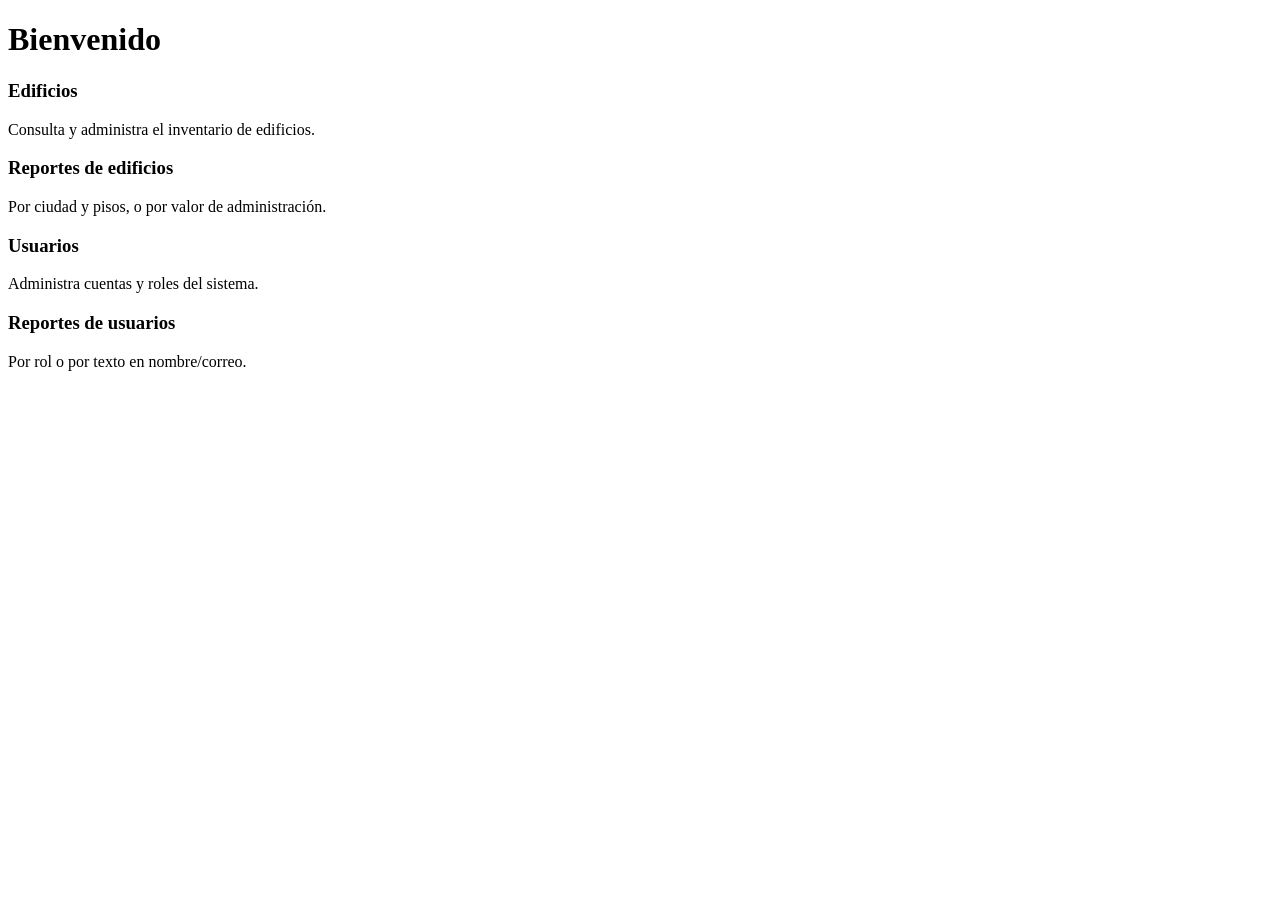
<file: src/main/resources/templates/index.html>
<!DOCTYPE html>
<html lang="es" xmlns:th="http://www.thymeleaf.org">
<head th:replace="~{fragments/layout :: head('Inicio')}"></head>
<body>
<header th:replace="~{fragments/layout :: barra}"></header>
<main>
  <div th:replace="~{fragments/layout :: mensajes}"></div>
  <h1 th:text="'Bienvenido, ' + ${usuarioActual.nombre}">Bienvenido</h1>
  <div class="inicio">
    <a class="mod" th:href="@{/edificios}"><h3>Edificios</h3><p>Consulta y administra el inventario de edificios.</p></a>
    <a class="mod" th:href="@{/edificios/reportes}"><h3>Reportes de edificios</h3><p>Por ciudad y pisos, o por valor de administración.</p></a>
    <a class="mod" th:if="${usuarioActual.esAdmin()}" th:href="@{/usuarios}"><h3>Usuarios</h3><p>Administra cuentas y roles del sistema.</p></a>
    <a class="mod" th:if="${usuarioActual.esAdmin()}" th:href="@{/usuarios/reportes}"><h3>Reportes de usuarios</h3><p>Por rol o por texto en nombre/correo.</p></a>
  </div>
</main>
<footer th:replace="~{fragments/layout :: pie}"></footer>
</body>
</html>
</file>
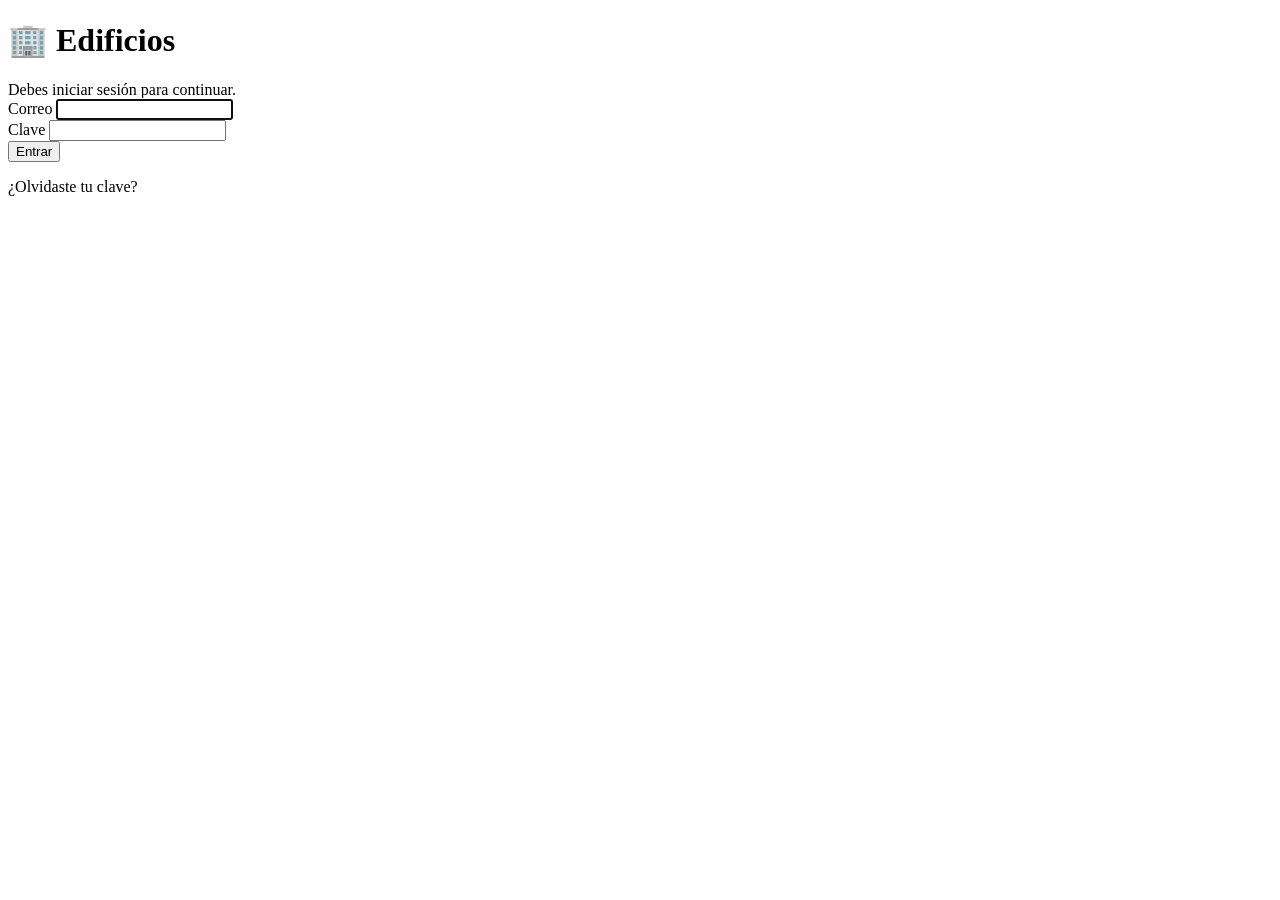
<file: src/main/resources/templates/auth/login.html>
<!DOCTYPE html>
<html lang="es" xmlns:th="http://www.thymeleaf.org">
<head th:replace="~{fragments/layout :: head('Iniciar sesión')}"></head>
<body>
<div class="login">
  <div class="tarjeta">
    <h1>&#127970; Edificios</h1>
    <div class="alerta error" th:if="${param.sesion}">Debes iniciar sesión para continuar.</div>
    <div th:replace="~{fragments/layout :: mensajes}"></div>
    <form th:action="@{/login}" method="post">
      <div class="campo"><label for="correo">Correo</label>
        <input type="email" id="correo" name="correo" required autofocus></div>
      <div class="campo"><label for="clave">Clave</label>
        <input type="password" id="clave" name="clave" required></div>
      <button class="btn" type="submit">Entrar</button>
    </form>
    <p class="enlace-centro"><a th:href="@{/recuperar}">¿Olvidaste tu clave?</a></p>
  </div>
</div>
</body>
</html>
</file>
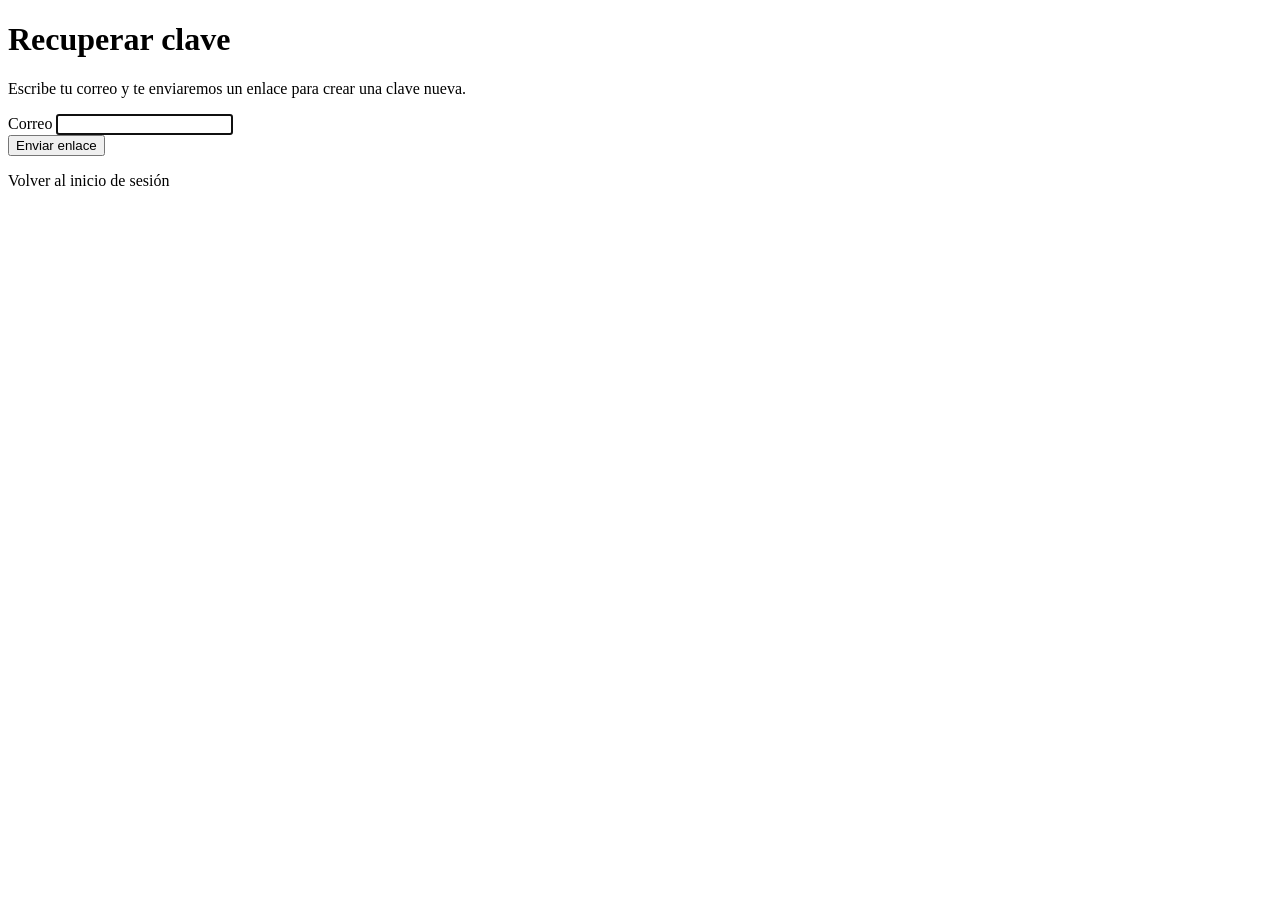
<file: src/main/resources/templates/auth/recuperar.html>
<!DOCTYPE html>
<html lang="es" xmlns:th="http://www.thymeleaf.org">
<head th:replace="~{fragments/layout :: head('Recuperar clave')}"></head>
<body>
<div class="login">
  <div class="tarjeta">
    <h1>Recuperar clave</h1>
    <div th:replace="~{fragments/layout :: mensajes}"></div>
    <p>Escribe tu correo y te enviaremos un enlace para crear una clave nueva.</p>
    <form th:action="@{/recuperar}" method="post">
      <div class="campo"><label for="correo">Correo</label>
        <input type="email" id="correo" name="correo" required autofocus></div>
      <button class="btn" type="submit">Enviar enlace</button>
    </form>
    <p class="enlace-centro"><a th:href="@{/login}">Volver al inicio de sesión</a></p>
  </div>
</div>
</body>
</html>
</file>
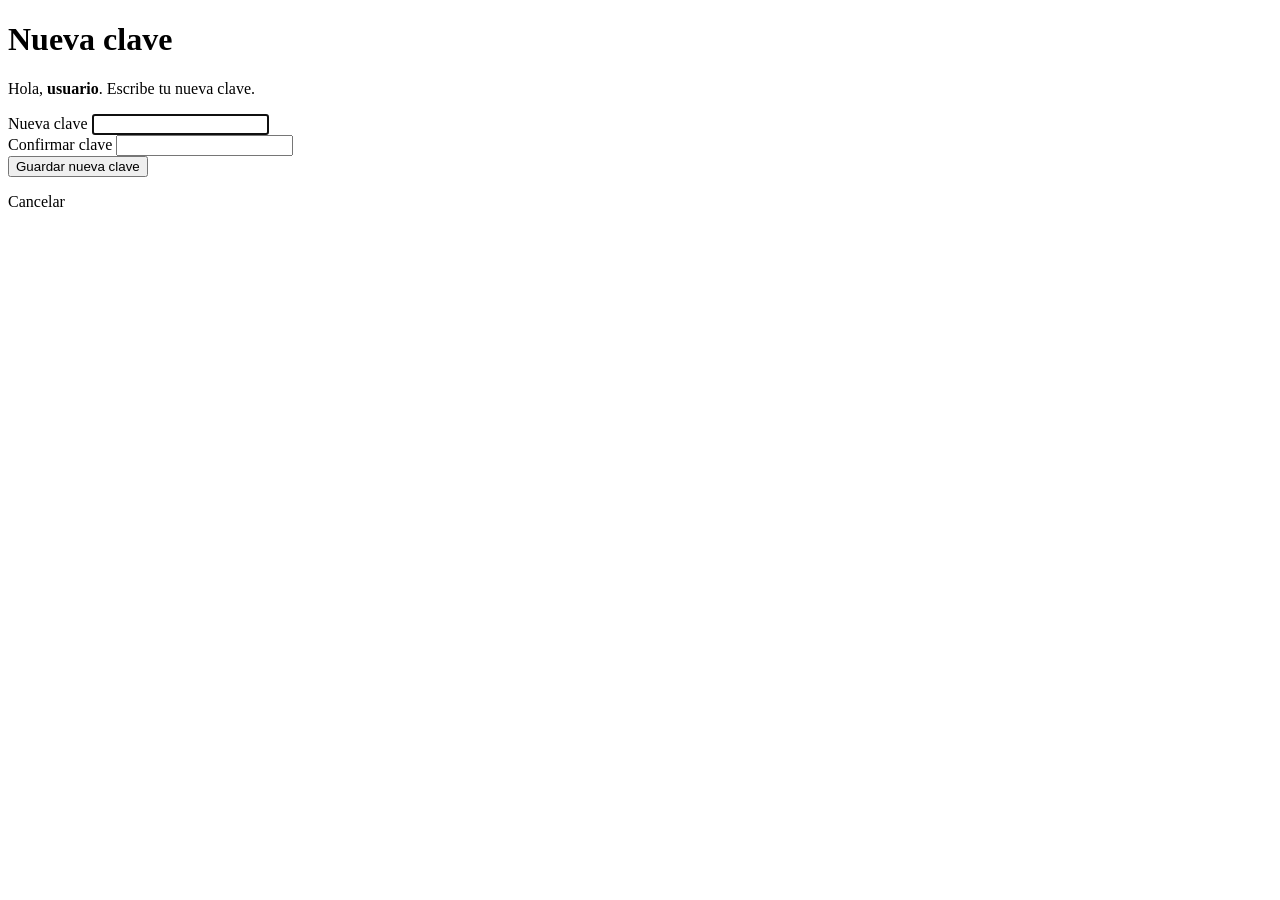
<file: src/main/resources/templates/auth/restablecer.html>
<!DOCTYPE html>
<html lang="es" xmlns:th="http://www.thymeleaf.org">
<head th:replace="~{fragments/layout :: head('Nueva clave')}"></head>
<body>
<div class="login">
  <div class="tarjeta">
    <h1>Nueva clave</h1>
    <div th:replace="~{fragments/layout :: mensajes}"></div>
    <p>Hola, <strong th:text="${nombre}">usuario</strong>. Escribe tu nueva clave.</p>
    <form th:action="@{/restablecer}" method="post">
      <input type="hidden" name="token" th:value="${token}">
      <div class="campo"><label for="nuevaClave">Nueva clave</label>
        <input type="password" id="nuevaClave" name="nuevaClave" minlength="6" required autofocus autocomplete="new-password"></div>
      <div class="campo"><label for="confirmarClave">Confirmar clave</label>
        <input type="password" id="confirmarClave" name="confirmarClave" minlength="6" required autocomplete="new-password"></div>
      <button class="btn" type="submit">Guardar nueva clave</button>
    </form>
    <p class="enlace-centro"><a th:href="@{/login}">Cancelar</a></p>
  </div>
</div>
</body>
</html>
</file>
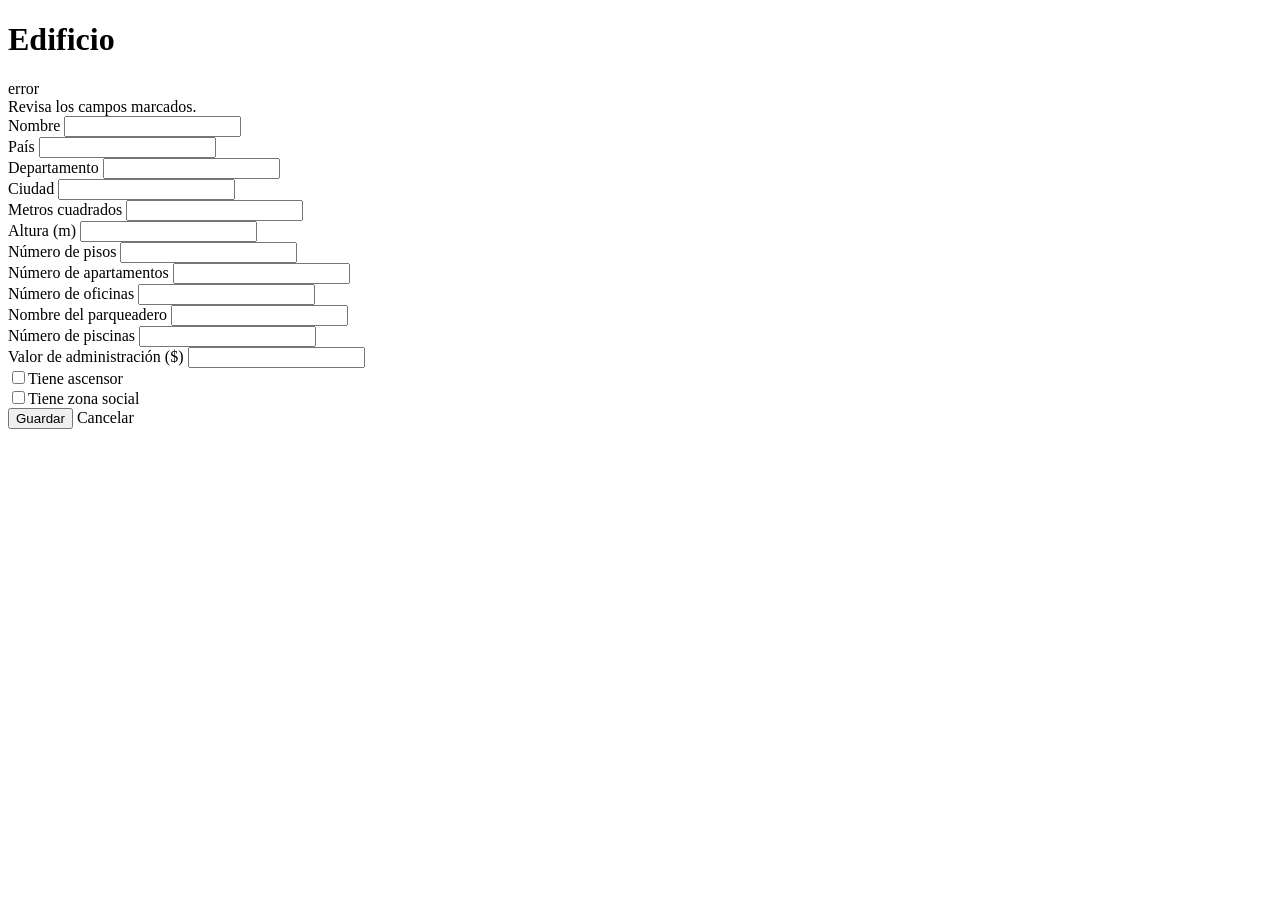
<file: src/main/resources/templates/edificios/form.html>
<!DOCTYPE html>
<html lang="es" xmlns:th="http://www.thymeleaf.org">
<head th:replace="~{fragments/layout :: head('Edificio')}"></head>
<body>
<header th:replace="~{fragments/layout :: barra}"></header>
<main>
  <h1 th:text="${edificio.id == null} ? 'Nuevo edificio' : 'Editar edificio'">Edificio</h1>
  <div class="tarjeta">
    <!-- th:object enlaza el formulario con la entidad; th:field genera name/id/value y conserva lo digitado -->
    <form th:action="@{/edificios/guardar}" th:object="${edificio}" method="post" novalidate>
      <div class="alerta error" th:if="${#fields.hasGlobalErrors()}">
        <div th:each="err : ${#fields.globalErrors()}" th:text="${err}">error</div>
      </div>
      <div class="alerta error" th:if="${#fields.hasErrors('*') and !#fields.hasGlobalErrors()}">Revisa los campos marcados.</div>
      <input type="hidden" th:field="*{id}">
      <div class="formulario">
        <div class="campo"><label for="nombre">Nombre</label>
          <input type="text" th:field="*{nombre}" maxlength="120">
          <small class="err" th:if="${#fields.hasErrors('nombre')}" th:errors="*{nombre}"></small></div>
        <div class="campo"><label for="pais">País</label>
          <input type="text" th:field="*{pais}">
          <small class="err" th:if="${#fields.hasErrors('pais')}" th:errors="*{pais}"></small></div>
        <div class="campo"><label for="departamento">Departamento</label>
          <input type="text" th:field="*{departamento}">
          <small class="err" th:if="${#fields.hasErrors('departamento')}" th:errors="*{departamento}"></small></div>
        <div class="campo"><label for="ciudad">Ciudad</label>
          <input type="text" th:field="*{ciudad}">
          <small class="err" th:if="${#fields.hasErrors('ciudad')}" th:errors="*{ciudad}"></small></div>
        <div class="campo"><label for="metrosCuadrados">Metros cuadrados</label>
          <input type="number" step="0.01" th:field="*{metrosCuadrados}">
          <small class="err" th:if="${#fields.hasErrors('metrosCuadrados')}" th:errors="*{metrosCuadrados}"></small></div>
        <div class="campo"><label for="altura">Altura (m)</label>
          <input type="number" step="0.01" th:field="*{altura}">
          <small class="err" th:if="${#fields.hasErrors('altura')}" th:errors="*{altura}"></small></div>
        <div class="campo"><label for="numPisos">Número de pisos</label>
          <input type="number" th:field="*{numPisos}">
          <small class="err" th:if="${#fields.hasErrors('numPisos')}" th:errors="*{numPisos}"></small></div>
        <div class="campo"><label for="numApartamentos">Número de apartamentos</label>
          <input type="number" th:field="*{numApartamentos}">
          <small class="err" th:if="${#fields.hasErrors('numApartamentos')}" th:errors="*{numApartamentos}"></small></div>
        <div class="campo"><label for="numOficinas">Número de oficinas</label>
          <input type="number" th:field="*{numOficinas}">
          <small class="err" th:if="${#fields.hasErrors('numOficinas')}" th:errors="*{numOficinas}"></small></div>
        <div class="campo"><label for="nombreParqueadero">Nombre del parqueadero</label>
          <input type="text" th:field="*{nombreParqueadero}"></div>
        <div class="campo"><label for="numPiscinas">Número de piscinas</label>
          <input type="number" th:field="*{numPiscinas}">
          <small class="err" th:if="${#fields.hasErrors('numPiscinas')}" th:errors="*{numPiscinas}"></small></div>
        <div class="campo"><label for="valorAdministracion">Valor de administración ($)</label>
          <input type="number" step="0.01" th:field="*{valorAdministracion}">
          <small class="err" th:if="${#fields.hasErrors('valorAdministracion')}" th:errors="*{valorAdministracion}"></small></div>
        <div class="campo check"><input type="checkbox" th:field="*{tieneAscensor}"><label for="tieneAscensor1">Tiene ascensor</label></div>
        <div class="campo check"><input type="checkbox" th:field="*{tieneZonaSocial}"><label for="tieneZonaSocial1">Tiene zona social</label></div>
      </div>
      <div class="pie-form">
        <button class="btn" type="submit">Guardar</button>
        <a class="btn sec" th:href="@{/edificios}">Cancelar</a>
      </div>
    </form>
  </div>
</main>
<footer th:replace="~{fragments/layout :: pie}"></footer>
</body>
</html>
</file>
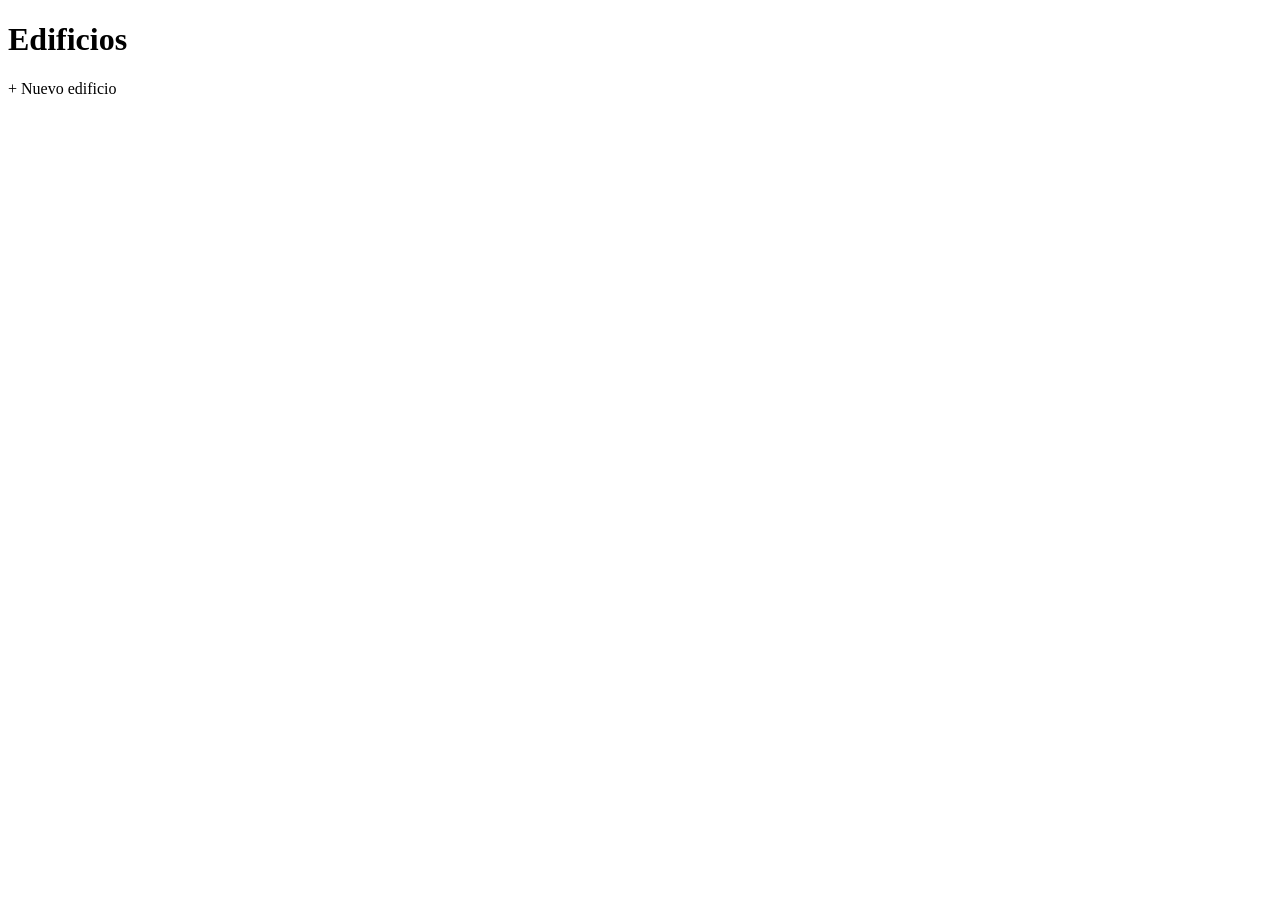
<file: src/main/resources/templates/edificios/lista.html>
<!DOCTYPE html>
<html lang="es" xmlns:th="http://www.thymeleaf.org">
<head th:replace="~{fragments/layout :: head('Edificios')}"></head>
<body>
<header th:replace="~{fragments/layout :: barra}"></header>
<main>
  <div th:replace="~{fragments/layout :: mensajes}"></div>
  <div class="cabecera-lista">
    <h1>Edificios</h1>
    <a class="btn" th:if="${usuarioActual.puedeEscribir()}" th:href="@{/edificios/nuevo}">+ Nuevo edificio</a>
  </div>
  <div class="tarjeta" th:replace="~{fragments/layout :: tabla-edificios(${edificios}, ${usuarioActual.puedeEscribir()})}"></div>
</main>
<footer th:replace="~{fragments/layout :: pie}"></footer>
</body>
</html>
</file>
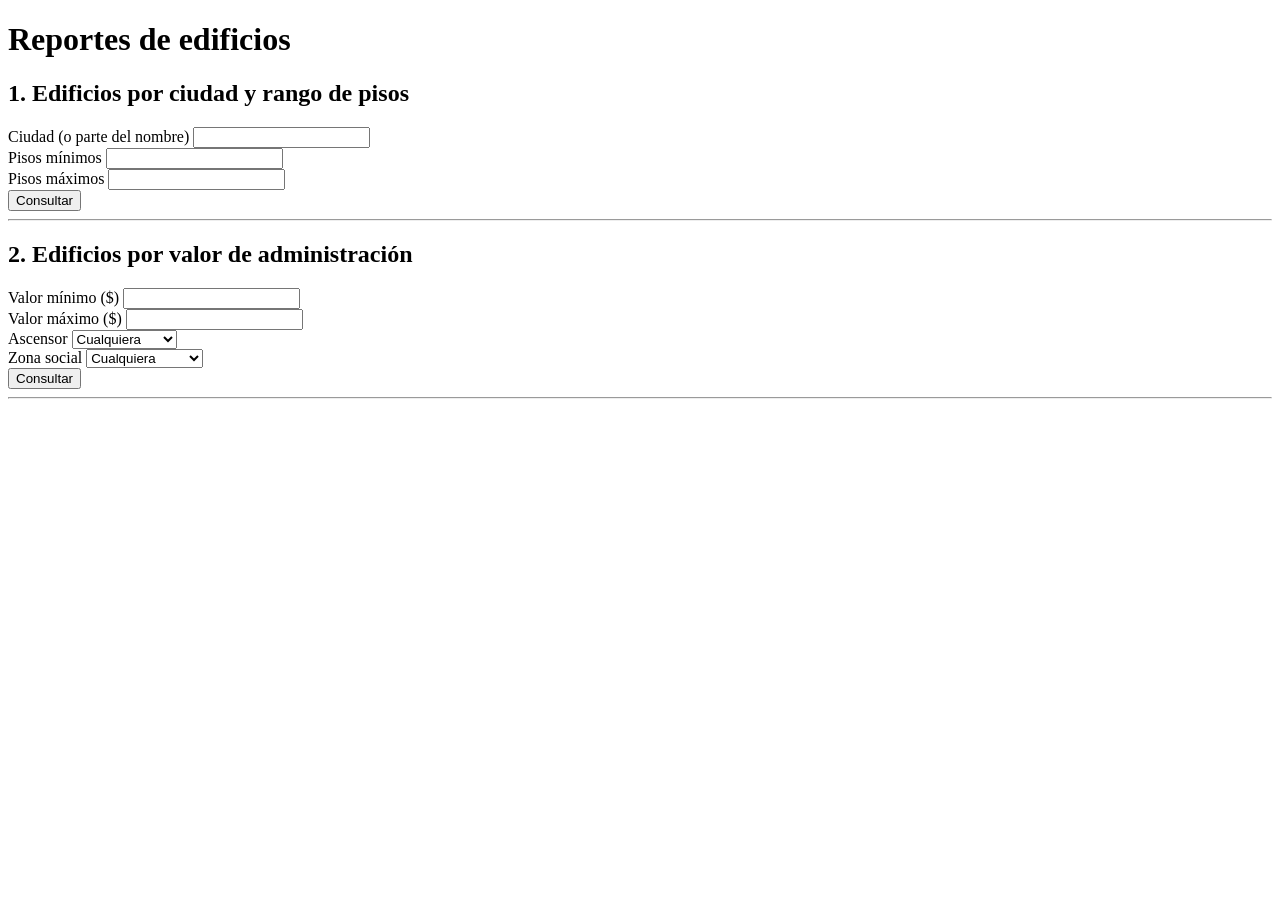
<file: src/main/resources/templates/edificios/reportes.html>
<!DOCTYPE html>
<html lang="es" xmlns:th="http://www.thymeleaf.org">
<head th:replace="~{fragments/layout :: head('Reportes de edificios')}"></head>
<body>
<header th:replace="~{fragments/layout :: barra}"></header>
<main>
  <div th:replace="~{fragments/layout :: mensajes}"></div>
  <h1>Reportes de edificios</h1>

  <div class="tarjeta">
    <h2>1. Edificios por ciudad y rango de pisos</h2>
    <form th:action="@{/edificios/reportes/ciudad-pisos}" method="get">
      <div class="formulario">
        <div class="campo"><label for="ciudad">Ciudad (o parte del nombre)</label>
          <input type="text" id="ciudad" name="ciudad" required th:value="${param.ciudad}"></div>
        <div class="campo"><label for="pisosMin">Pisos mínimos</label>
          <input type="number" min="1" id="pisosMin" name="pisosMin" required th:value="${param.pisosMin != null} ? ${param.pisosMin} : 1"></div>
        <div class="campo"><label for="pisosMax">Pisos máximos</label>
          <input type="number" min="1" id="pisosMax" name="pisosMax" required th:value="${param.pisosMax != null} ? ${param.pisosMax} : 100"></div>
      </div>
      <div class="pie-form"><button class="btn" type="submit">Consultar</button></div>
    </form>
    <th:block th:if="${reporte == '1' and resultado != null}">
      <hr>
      <div th:replace="~{fragments/layout :: tabla-edificios(${resultado}, false)}"></div>
    </th:block>
  </div>

  <div class="tarjeta">
    <h2>2. Edificios por valor de administración</h2>
    <form th:action="@{/edificios/reportes/administracion}" method="get">
      <div class="formulario">
        <div class="campo"><label for="valorMin">Valor mínimo ($)</label>
          <input type="number" min="0" id="valorMin" name="valorMin" required th:value="${param.valorMin != null} ? ${param.valorMin} : 0"></div>
        <div class="campo"><label for="valorMax">Valor máximo ($)</label>
          <input type="number" min="0" id="valorMax" name="valorMax" required th:value="${param.valorMax != null} ? ${param.valorMax} : 5000000"></div>
        <div class="campo"><label for="ascensor">Ascensor</label>
          <select id="ascensor" name="ascensor">
            <option value="" th:selected="${param.ascensor == null or #strings.isEmpty(param.ascensor)}">Cualquiera</option>
            <option value="SI" th:selected="${param.ascensor != null and param.ascensor[0] == 'SI'}">Con ascensor</option>
            <option value="NO" th:selected="${param.ascensor != null and param.ascensor[0] == 'NO'}">Sin ascensor</option></select></div>
        <div class="campo"><label for="zonaSocial">Zona social</label>
          <select id="zonaSocial" name="zonaSocial">
            <option value="" th:selected="${param.zonaSocial == null or #strings.isEmpty(param.zonaSocial)}">Cualquiera</option>
            <option value="SI" th:selected="${param.zonaSocial != null and param.zonaSocial[0] == 'SI'}">Con zona social</option>
            <option value="NO" th:selected="${param.zonaSocial != null and param.zonaSocial[0] == 'NO'}">Sin zona social</option></select></div>
      </div>
      <div class="pie-form"><button class="btn" type="submit">Consultar</button></div>
    </form>
    <th:block th:if="${reporte == '2' and resultado != null}">
      <hr>
      <div th:replace="~{fragments/layout :: tabla-edificios(${resultado}, false)}"></div>
    </th:block>
  </div>
</main>
<footer th:replace="~{fragments/layout :: pie}"></footer>
</body>
</html>
</file>
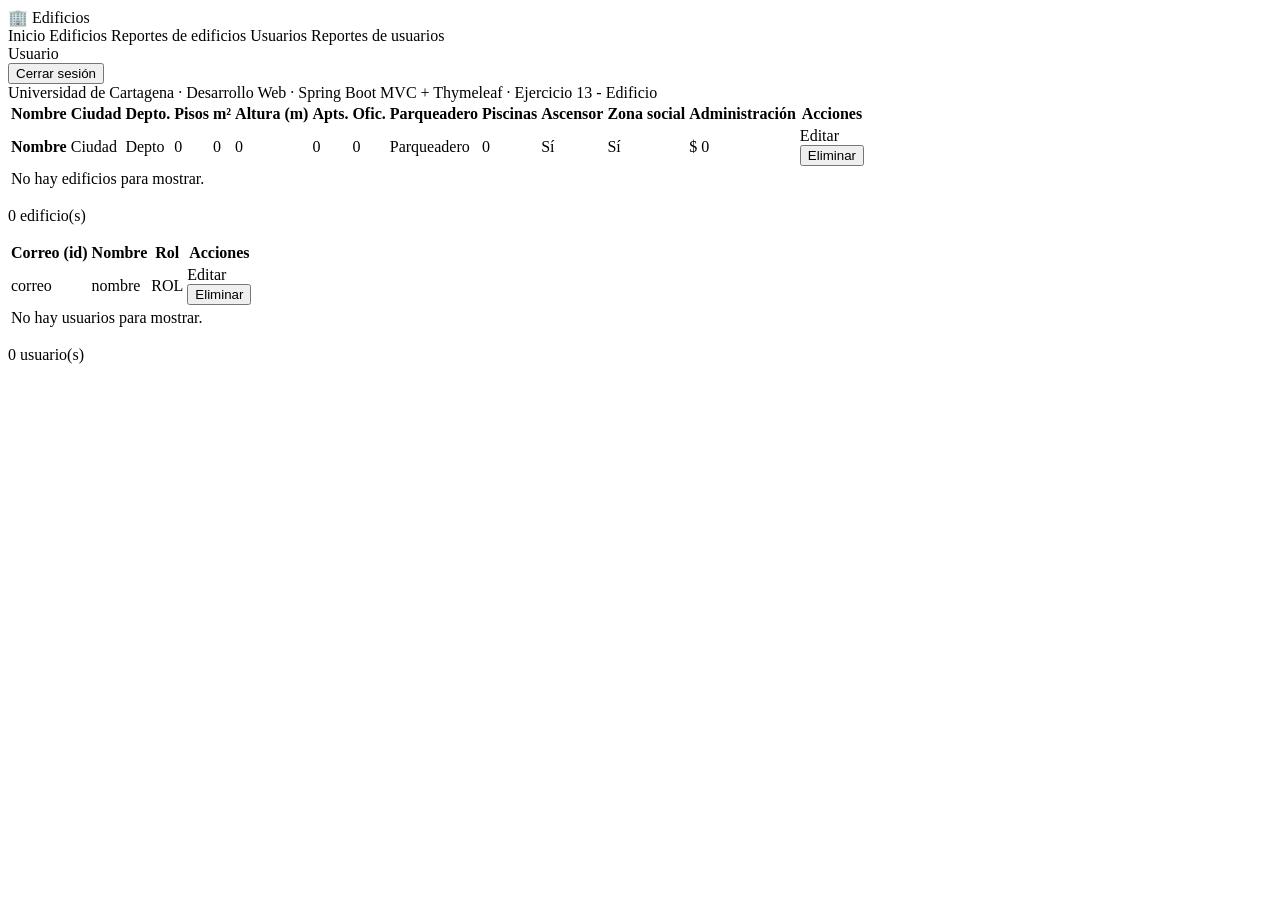
<file: src/main/resources/templates/fragments/layout.html>
<!DOCTYPE html>
<html lang="es" xmlns:th="http://www.thymeleaf.org">
<!-- Fragmentos compartidos: cabecera, menu, mensajes y tablas reutilizables (th:fragment) -->
<head th:fragment="head(titulo)">
  <meta charset="UTF-8">
  <meta name="viewport" content="width=device-width, initial-scale=1">
  <title th:text="${titulo} + ' - Edificios'">Edificios</title>
  <link rel="stylesheet" th:href="@{/css/estilos.css}">
</head>
<body>

<header class="barra" th:fragment="barra">
  <span class="marca">&#127970; Edificios</span>
  <nav>
    <a th:href="@{/}" th:classappend="${ruta == '/'} ? 'activo'">Inicio</a>
    <a th:href="@{/edificios}" th:classappend="${ruta == '/edificios' or ruta.startsWith('/edificios/nuevo') or ruta.startsWith('/edificios/editar')} ? 'activo'">Edificios</a>
    <a th:href="@{/edificios/reportes}" th:classappend="${ruta.startsWith('/edificios/reportes')} ? 'activo'">Reportes de edificios</a>
    <th:block th:if="${usuarioActual != null and usuarioActual.esAdmin()}">
      <a th:href="@{/usuarios}" th:classappend="${ruta == '/usuarios' or ruta.startsWith('/usuarios/nuevo') or ruta.startsWith('/usuarios/editar')} ? 'activo'">Usuarios</a>
      <a th:href="@{/usuarios/reportes}" th:classappend="${ruta.startsWith('/usuarios/reportes')} ? 'activo'">Reportes de usuarios</a>
    </th:block>
  </nav>
  <div class="sesion" th:if="${usuarioActual != null}">
    <span th:text="${usuarioActual.nombre} + ' (' + ${usuarioActual.rol} + ')'">Usuario</span>
    <form th:action="@{/logout}" method="post" style="margin:0">
      <button type="submit" class="btn peq sec">Cerrar sesión</button>
    </form>
  </div>
</header>

<div th:fragment="mensajes">
  <div th:if="${mensaje}" class="alerta" th:classappend="${tipo}" th:text="${mensaje}"></div>
  <div th:if="${error}" class="alerta error" th:text="${error}"></div>
</div>

<footer th:fragment="pie">Universidad de Cartagena · Desarrollo Web · Spring Boot MVC + Thymeleaf · Ejercicio 13 - Edificio</footer>

<div th:fragment="tabla-edificios(filas, conAcciones)">
  <div class="tabla-wrap">
    <table>
      <thead>
        <tr>
          <th>Nombre</th><th>Ciudad</th><th>Depto.</th><th class="num">Pisos</th><th class="num">m²</th>
          <th class="num">Altura (m)</th><th class="num">Apts.</th><th class="num">Ofic.</th>
          <th>Parqueadero</th><th class="num">Piscinas</th><th>Ascensor</th><th>Zona social</th>
          <th class="num">Administración</th><th th:if="${conAcciones}">Acciones</th>
        </tr>
      </thead>
      <tbody>
        <tr th:each="e : ${filas}">
          <td><strong th:text="${e.nombre}">Nombre</strong></td>
          <td th:text="${e.ciudad}">Ciudad</td>
          <td th:text="${e.departamento}">Depto</td>
          <td class="num" th:text="${e.numPisos}">0</td>
          <td class="num" th:text="${#numbers.formatDecimal(e.metrosCuadrados, 1, 'POINT', 2, 'COMMA')}">0</td>
          <td class="num" th:text="${#numbers.formatDecimal(e.altura, 1, 'POINT', 2, 'COMMA')}">0</td>
          <td class="num" th:text="${e.numApartamentos}">0</td>
          <td class="num" th:text="${e.numOficinas}">0</td>
          <td th:text="${e.nombreParqueadero}">Parqueadero</td>
          <td class="num" th:text="${e.numPiscinas}">0</td>
          <td><span class="etiqueta" th:classappend="${e.tieneAscensor} ? 'si' : 'no'" th:text="${e.tieneAscensor} ? 'Sí' : 'No'">Sí</span></td>
          <td><span class="etiqueta" th:classappend="${e.tieneZonaSocial} ? 'si' : 'no'" th:text="${e.tieneZonaSocial} ? 'Sí' : 'No'">Sí</span></td>
          <td class="num" th:text="'$ ' + ${#numbers.formatDecimal(e.valorAdministracion, 1, 'POINT', 0, 'COMMA')}">$ 0</td>
          <td class="acciones" th:if="${conAcciones}">
            <a class="btn peq" th:href="@{/edificios/editar/{id}(id=${e.id})}">Editar</a>
            <form th:action="@{/edificios/eliminar/{id}(id=${e.id})}" method="post"
                  onsubmit="return confirm('¿Eliminar este edificio?');">
              <button class="btn peq peligro" type="submit">Eliminar</button>
            </form>
          </td>
        </tr>
        <tr th:if="${#lists.isEmpty(filas)}"><td colspan="14">No hay edificios para mostrar.</td></tr>
      </tbody>
    </table>
  </div>
  <p class="total" th:text="${#lists.size(filas)} + ' edificio(s)'">0 edificio(s)</p>
</div>

<div th:fragment="tabla-usuarios(filas, conAcciones)">
  <div class="tabla-wrap">
    <table>
      <thead><tr><th>Correo (id)</th><th>Nombre</th><th>Rol</th><th th:if="${conAcciones}">Acciones</th></tr></thead>
      <tbody>
        <tr th:each="u : ${filas}">
          <td th:text="${u.id}">correo</td>
          <td th:text="${u.nombre}">nombre</td>
          <td><span class="etiqueta" th:text="${u.rol}">ROL</span></td>
          <td class="acciones" th:if="${conAcciones}">
            <a class="btn peq" th:href="@{/usuarios/editar(id=${u.id})}">Editar</a>
            <form th:action="@{/usuarios/eliminar}" method="post" onsubmit="return confirm('¿Eliminar este usuario?');">
              <input type="hidden" name="id" th:value="${u.id}">
              <button class="btn peq peligro" type="submit">Eliminar</button>
            </form>
          </td>
        </tr>
        <tr th:if="${#lists.isEmpty(filas)}"><td colspan="4">No hay usuarios para mostrar.</td></tr>
      </tbody>
    </table>
  </div>
  <p class="total" th:text="${#lists.size(filas)} + ' usuario(s)'">0 usuario(s)</p>
</div>
</body>
</html>
</file>
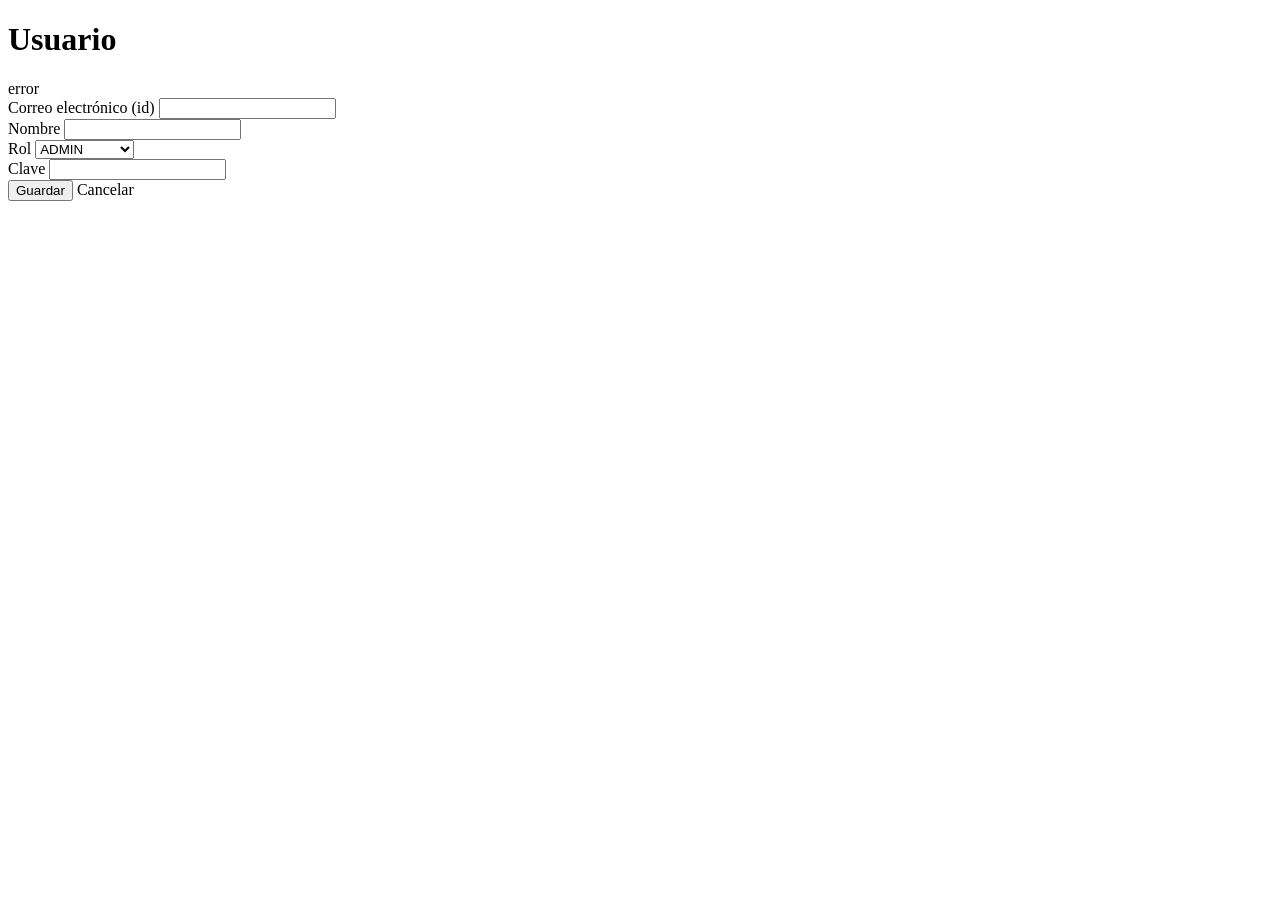
<file: src/main/resources/templates/usuarios/form.html>
<!DOCTYPE html>
<html lang="es" xmlns:th="http://www.thymeleaf.org">
<head th:replace="~{fragments/layout :: head('Usuario')}"></head>
<body>
<header th:replace="~{fragments/layout :: barra}"></header>
<main>
  <h1 th:text="${usuarioForm.nuevo} ? 'Nuevo usuario' : 'Editar usuario'">Usuario</h1>
  <div class="tarjeta">
    <form th:action="@{/usuarios/guardar}" th:object="${usuarioForm}" method="post" novalidate>
      <div class="alerta error" th:if="${#fields.hasGlobalErrors()}">
        <div th:each="err : ${#fields.globalErrors()}" th:text="${err}">error</div>
      </div>
      <input type="hidden" th:field="*{nuevo}">
      <div class="formulario">
        <div class="campo"><label for="id">Correo electrónico (id)</label>
          <input type="email" th:field="*{id}" th:readonly="${!usuarioForm.nuevo}">
          <small class="err" th:if="${#fields.hasErrors('id')}" th:errors="*{id}"></small></div>
        <div class="campo"><label for="nombre">Nombre</label>
          <input type="text" th:field="*{nombre}" maxlength="100">
          <small class="err" th:if="${#fields.hasErrors('nombre')}" th:errors="*{nombre}"></small></div>
        <div class="campo"><label for="rol">Rol</label>
          <select th:field="*{rol}">
            <option value="ADMIN">ADMIN</option><option value="OPERADOR">OPERADOR</option><option value="CONSULTA">CONSULTA</option>
          </select>
          <small class="err" th:if="${#fields.hasErrors('rol')}" th:errors="*{rol}"></small></div>
        <div class="campo"><label for="clave" th:text="${usuarioForm.nuevo} ? 'Clave' : 'Nueva clave (dejar vacío para no cambiarla)'">Clave</label>
          <input type="password" th:field="*{clave}" autocomplete="new-password" value=""></div>
      </div>
      <div class="pie-form">
        <button class="btn" type="submit">Guardar</button>
        <a class="btn sec" th:href="@{/usuarios}">Cancelar</a>
      </div>
    </form>
  </div>
</main>
<footer th:replace="~{fragments/layout :: pie}"></footer>
</body>
</html>
</file>
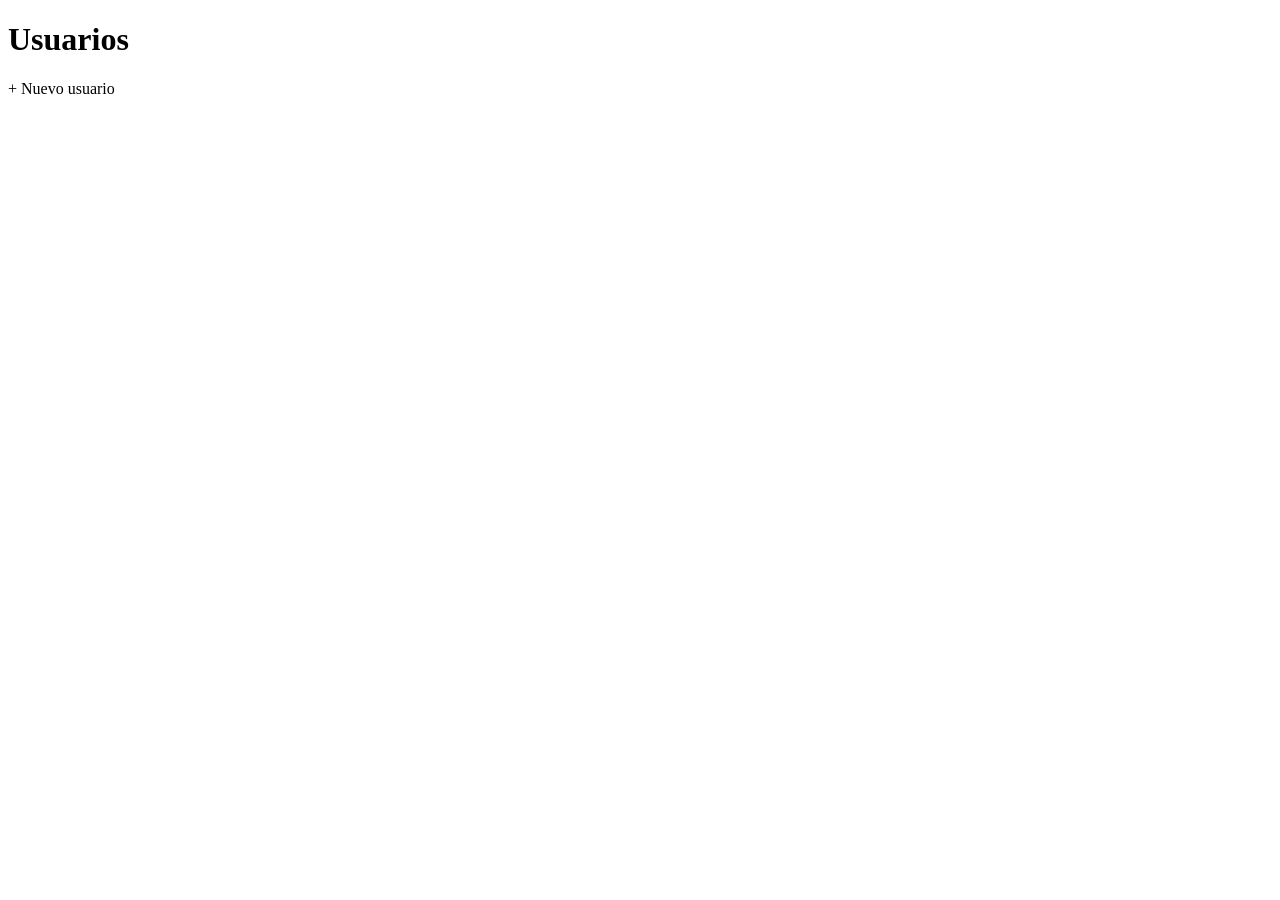
<file: src/main/resources/templates/usuarios/lista.html>
<!DOCTYPE html>
<html lang="es" xmlns:th="http://www.thymeleaf.org">
<head th:replace="~{fragments/layout :: head('Usuarios')}"></head>
<body>
<header th:replace="~{fragments/layout :: barra}"></header>
<main>
  <div th:replace="~{fragments/layout :: mensajes}"></div>
  <div class="cabecera-lista">
    <h1>Usuarios</h1>
    <a class="btn" th:href="@{/usuarios/nuevo}">+ Nuevo usuario</a>
  </div>
  <div class="tarjeta" th:replace="~{fragments/layout :: tabla-usuarios(${usuarios}, true)}"></div>
</main>
<footer th:replace="~{fragments/layout :: pie}"></footer>
</body>
</html>
</file>
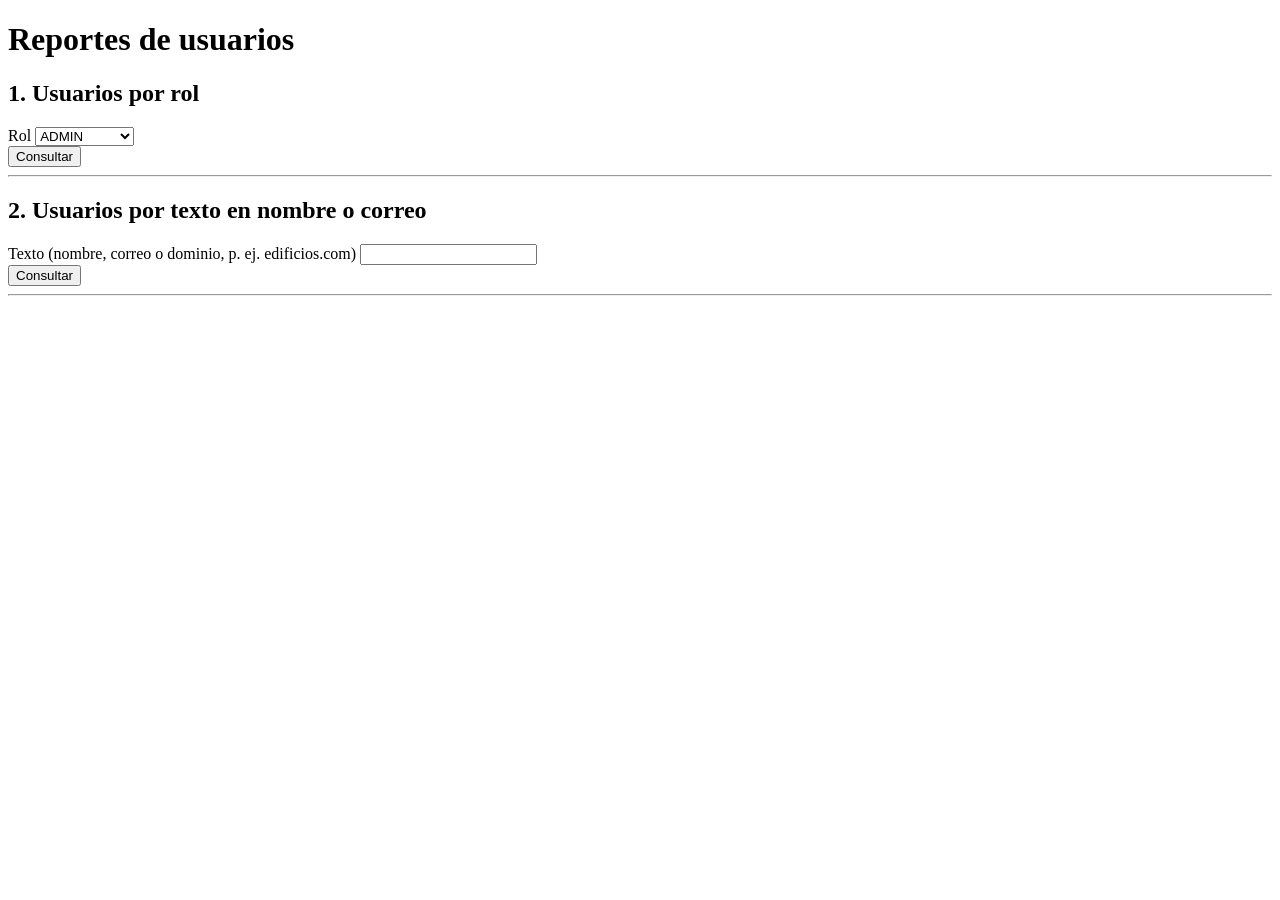
<file: src/main/resources/templates/usuarios/reportes.html>
<!DOCTYPE html>
<html lang="es" xmlns:th="http://www.thymeleaf.org">
<head th:replace="~{fragments/layout :: head('Reportes de usuarios')}"></head>
<body>
<header th:replace="~{fragments/layout :: barra}"></header>
<main>
  <div th:replace="~{fragments/layout :: mensajes}"></div>
  <h1>Reportes de usuarios</h1>

  <div class="tarjeta">
    <h2>1. Usuarios por rol</h2>
    <form th:action="@{/usuarios/reportes/rol}" method="get">
      <div class="formulario">
        <div class="campo"><label for="rol">Rol</label>
          <select id="rol" name="rol">
            <option value="ADMIN" th:selected="${param.rol != null and param.rol[0] == 'ADMIN'}">ADMIN</option>
            <option value="OPERADOR" th:selected="${param.rol != null and param.rol[0] == 'OPERADOR'}">OPERADOR</option>
            <option value="CONSULTA" th:selected="${param.rol != null and param.rol[0] == 'CONSULTA'}">CONSULTA</option></select></div>
      </div>
      <div class="pie-form"><button class="btn" type="submit">Consultar</button></div>
    </form>
    <th:block th:if="${reporte == '1' and resultado != null}">
      <hr>
      <div th:replace="~{fragments/layout :: tabla-usuarios(${resultado}, false)}"></div>
    </th:block>
  </div>

  <div class="tarjeta">
    <h2>2. Usuarios por texto en nombre o correo</h2>
    <form th:action="@{/usuarios/reportes/texto}" method="get">
      <div class="formulario">
        <div class="campo"><label for="texto">Texto (nombre, correo o dominio, p. ej. edificios.com)</label>
          <input type="text" id="texto" name="texto" required minlength="2" th:value="${param.texto}"></div>
      </div>
      <div class="pie-form"><button class="btn" type="submit">Consultar</button></div>
    </form>
    <th:block th:if="${reporte == '2' and resultado != null}">
      <hr>
      <div th:replace="~{fragments/layout :: tabla-usuarios(${resultado}, false)}"></div>
    </th:block>
  </div>
</main>
<footer th:replace="~{fragments/layout :: pie}"></footer>
</body>
</html>
</file>
